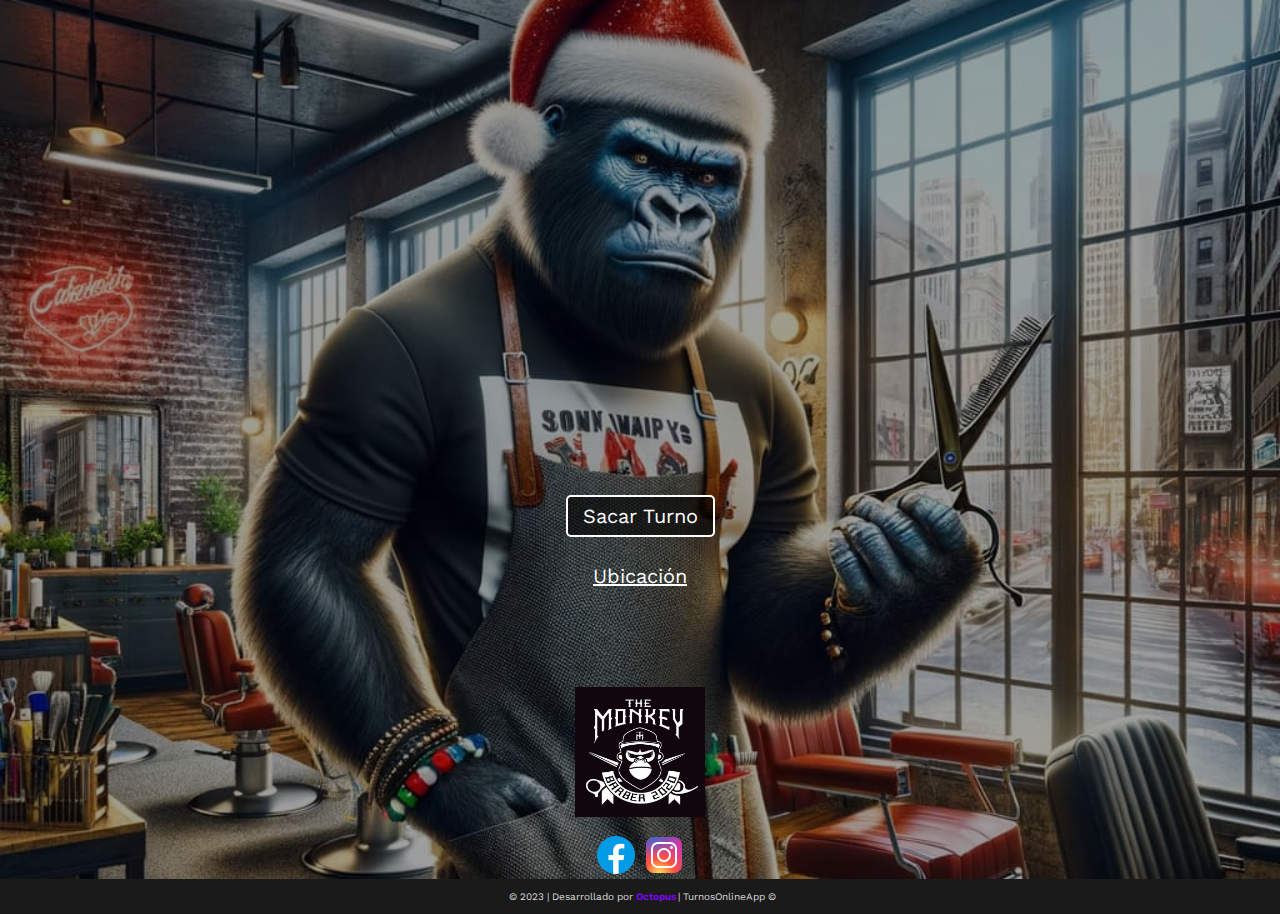
<file: public/menu.html>
<!DOCTYPE html>
<html lang="en">
<head>
    <meta charset="UTF-8">
    <link rel="preconnect" href="https://fonts.googleapis.com">
<link rel="preconnect" href="https://fonts.gstatic.com" crossorigin>
<link href="https://fonts.googleapis.com/css2?family=Work+Sans:wght@300;400&display=swap" rel="stylesheet">
    <meta name="viewport" content="width=device-width, initial-scale=1.0">
    <link rel="stylesheet" type="text/css" href="style.css">

    <title>menu</title>
    
</head>
<body> <div class="bodimenu">
  <ul>
    <li><a class="button1" href="index.html">Sacar Turno</a></li>
    <li id="botonnew"><a target="_blank" href="https://maps.app.goo.gl/sSBed22zMXma6Nys5">Ubicación</a></li>
    
    <!-- Aquí puedes agregar más opciones -->
  </ul>
      </div>

      <div id="social-links">
        <img src="img/logo.png" alt="">
        <span class="redes">
            <a target="_blank" id="noStyle" href="https://www.facebook.com/profile.php?id=100083334243308"> <img src="img/facebook.png" alt=""></a>
        <a target="_blank" id="noStyle" href="https://www.instagram.com/ale.monkeys/"><img src="img/instagram.png" alt=""></a>
    </span>
      </div>
      <div class="nosotros">

      </div>
      <footer id="menufoot">
        <p> © 2023 | Desarrollado por</p> <a id="noStyle" href="https://octopuswebdesign.com.ar" target="_blank">Octopus</a> <p>  | TurnosOnlineApp ©</p>
      </footer>
    </body>


</html>
</file>
<file: public/style.css>
body{
  margin: 0;
}
*{
  font-family: 'Work Sans', sans-serif;
}
button.libre {
    background-color: rgb(65, 209, 65);
}

button.ocupado {
    background-color: rgb(255, 47, 47);
}

.bodyturno {
    background-image: url(img/ideogram\ \(54\).jpeg);
    background-position: center;
    background-size: cover;
    background-repeat: no-repeat;
    background-color: rgba(0, 0, 0, 0.5);
    background-blend-mode: overlay;
    min-height: 100vh;
    margin: 0;
    padding: 0;
}
.swiper {
    width: 100%;
    height: 100%;
   
  }

  .swiper-slide {
    flex-direction: column;
    text-align: center;
    font-size: 18px;
    background: transparent;
    display: flex;
    justify-content: center;
    align-items: center;
  }

  .swiper-slide img {
    display: block;
    width: 100%;
    height: 100%;
    object-fit: cover;
  }

  .swiper {
    margin-left: auto;
    margin-right: auto;
  }.swiper-container {
    overflow: hidden;
  }


  .client-button {
    display: none;
  }
  
  .libre {
    pointer-events: none;
 
  }
  .ocupado{
    pointer-events: none;
  }

  h2{
    font-size: 62px;
    color: white;
  }
  .swiper-slide {
    text-align: center;
    font-size: 28px;}

    tr{
      width: 782px;
      align-items: center;
    border-radius: 5px;
    display: flex;
    justify-content: space-between;
    padding: 5px 25px;
    border: 1px solid #ddd;
    margin-bottom: 12px;
    }

    td{
      display: flex;
      font-size: 56px!important;
      color: white;
      font-weight: 400;
    }
    button {
      font-size: 37px;
      border: none;
      border-radius: 9px;
      padding: 14px;
      margin: 6px;
      font-weight: 700;
      color: rgb(59, 59, 59);
  }

  table{
    width: 509px;
  }

  .swiper-slide{
    height: 1658px;
    width: 996px;
    margin-right: 30px;
  }
  .swal2-popup{
height: auto!important;
width: 84vw!important;
font-size: 30px;
  }

  .swal2-title{
    font-size: 32px!important;
  }

  .bodimenu{
    display: flex;
    justify-content: center;
    align-items: center;
background-image: url(img/backgroundnavidad.jpg);
background-position: center;
    background-size: cover;
    background-repeat: no-repeat;
    background-color: rgba(0, 0, 0, 0.377);
    background-blend-mode: overlay;
    height: 100vh;
    margin: 0;
    padding: 0;
  }

  ul {
    margin-bottom: 65px;
    margin-top: 255px;

    list-style: none;
    padding: 0;
  }
  li {
    margin: 20px 0;
  }
  a {
    
    align-items: center;
    text-align: center;
    display: flex;
    align-items: center;
    border: 2px solid;
    text-decoration: none;
    color: white;
    background-color: #5c5c5c1c;
    padding: 7px 15px;
    border-radius: 5px;
    font-size: 20px;
    transition: background-color 0.3s ease;
    justify-content: center;
    
  }
  a:hover {
    background-color: #64646471;
  }

 .bodyturno::before {
    content: "";
    position: absolute;
    top: 0;
    left: 0;
    right: 0;
    bottom: 0;
    background-color: rgba(0, 0, 0, 0.24); 
    z-index: -1;
  }

  nosotros{
    background-image: url(img/beanstalk-dark.webp);
  }


  .swiper-wrapper{
    margin-bottom: 815px;
    margin-top: 800px!important;
  }

  #social-links {
    margin-top: -213px;
    display: flex;
    flex-direction: column;
    align-content: center;
    align-items: center;}
    #social-links img{  
max-width: 130px;
    }
    .redes{
      display: flex;
      margin-top: 14px
    }

    #noStyle{
      align-items: inherit;
      text-align: inherit;
      display: inherit;
      align-items: inherit;
      border: inherit;
      text-decoration: inherit;
      color: rgb(132, 0, 255);
      background-color: inherit;
      padding:inherit;
      border-radius: inherit;
      font-size: inherit;
      transition: inherit;
      justify-content: inherit;
    }

    footer {
      width: 100vw;
      color: #ddd;
      justify-content: center;
      font-size: 28px;
      background-color: rgb(26, 26, 26);
      font-weight: 400;
      display: flex; /* Esto convierte al footer en un contenedor flex */
      align-items: center; /* Centra verticalmente el contenido */
      /* justify-content: space-between; Distribuye el espacio entre los elementos de manera equitativa */
      flex-wrap: nowrap; /* Asegura que los elementos no se envuelvan a la siguiente línea */
      padding: 10px 7px; /* Espaciado alrededor del contenido */
  }
  
  footer a {
    font-weight: 600;
    font-size: 30PX;
      color: rgb(132, 0, 255); /* Color del enlace (puedes cambiarlo según prefieras) */
      text-decoration: none; /* Quita el subrayado del enlace */
      margin-left: 1px; /* Espaciado a la izquierda del enlace */
  }
  
  footer a:hover {
      text-decoration: underline; /* Agrega subrayado al enlace cuando se pasa el mouse por encima */
  }
  

  #menufoot{
font-size: 10px!important; 
padding: 2px!important; 
}

.swal2-html-container{
  font-size: 45px!important;
  }
  .bodimenu img {
    margin-bottom: -124px;
    max-width: 251px;
   }
  
   #botonnew a{
    border: none;
    background: none;
    text-decoration: underline;
   }
  
   #login-button{
    letter-spacing: 1px;
      color: white;
      text-decoration: underline;
      background-color: transparent;
   }
  
   #acciones a{
    font-weight: bold;
  
    margin: 8px 0;
    background-color: transparent;
    border: none;
    color: #3558c9;
  font-size: 32px;
   }
  
   .swal2-html-container{
    margin-top: -3px!important;
   }
  
   .icono-flecha {
    top: 10px;
    position: absolute; /* Posicionamiento absoluto */
    left: 0;
    width: 147px;
    height: 85px;
    /* Ajusta el tamaño según tus necesidades */
  }
  
  #back{
  background-color: transparent;
  display: flex;
  }
  
  
  .tu-clase-input{
    border-radius: 9px;
    max-width: 70%;
    font-size: 32px;
  }

  .button1{
background-color: rgba(0, 0, 0, 0.575)!important;
  }

  .tu-clase-input:disabled {
    color: #115fd9!important;
    background: white;
    border: 4px solid #ffffff;
    font-weight: bold;
}
</file>
